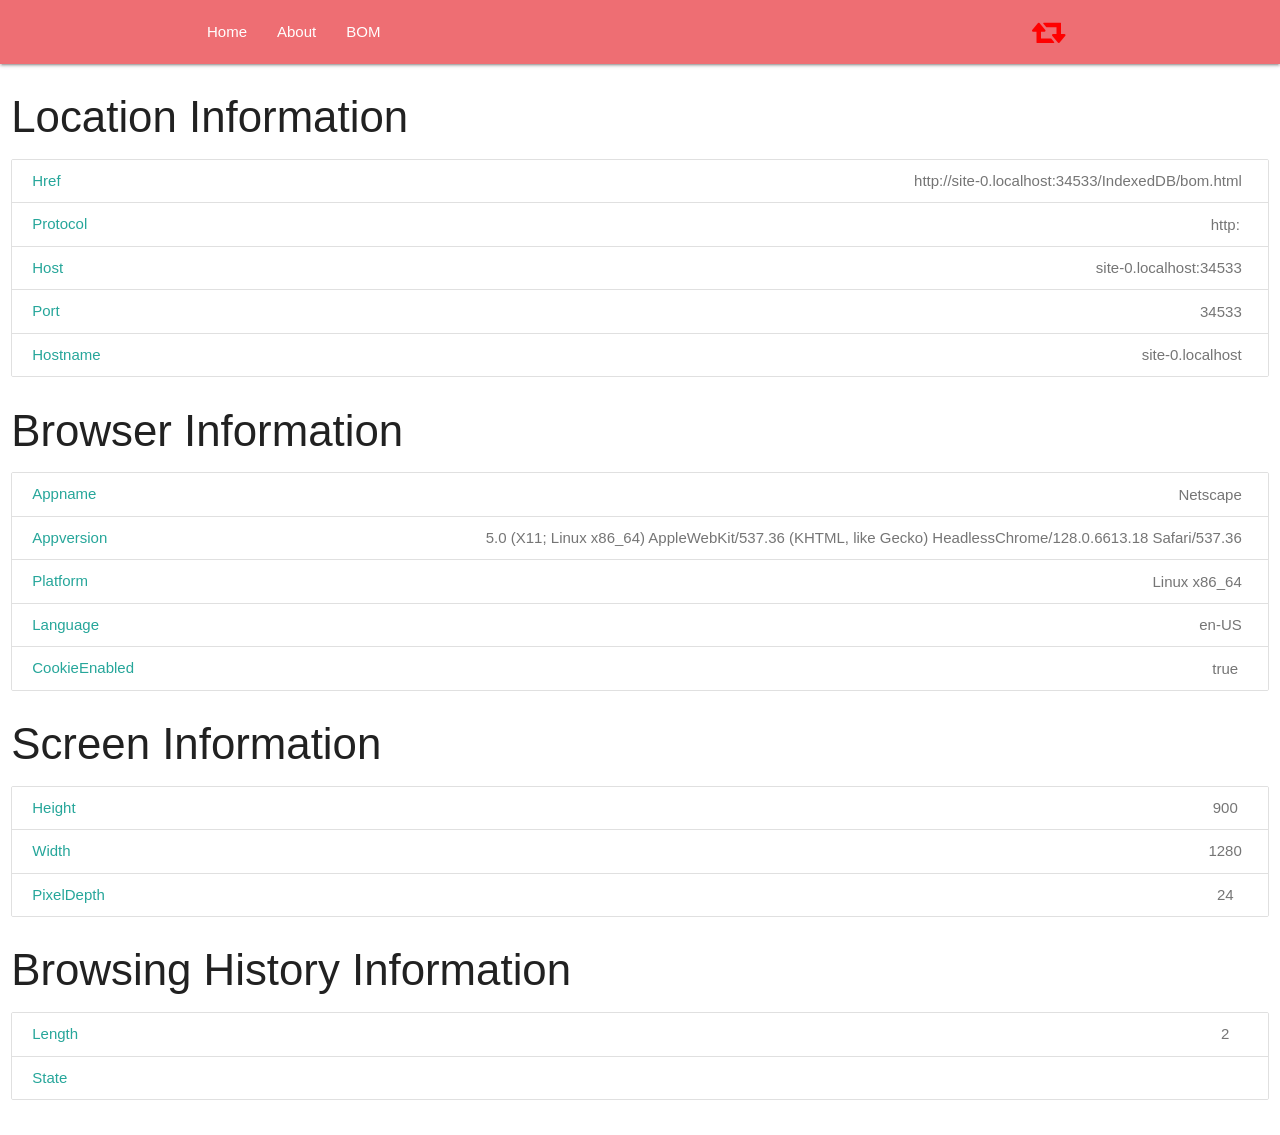
<file: IndexedDB/bom.html>
<!DOCTYPE html>
<html lang="en">

<head>
    <meta charset="UTF-8">
    <meta name="viewport" content="width=device-width, initial-scale=1.0">
    <!-- Materialize Compiled and minified CSS -->
    <link rel="stylesheet" href="https://cdnjs.cloudflare.com/ajax/libs/materialize/1.0.0/css/materialize.min.css">
    <!-- Font Owesome Compiled and minified CSS -->
    <link rel="stylesheet" href="https://stackpath.bootstrapcdn.com/font-awesome/4.7.0/css/font-awesome.min.css" integrity="sha384-wvfXpqpZZVQGK6TAh5PVlGOfQNHSoD2xbE+QkPxCAFlNEevoEH3Sl0sibVcOQVnN" crossorigin="anonymous">
    <!-- Custom Css -->
    <link rel="stylesheet" href="assets/css/style.css">

    <link rel="shortcut icon" type="image/svg" href="assets/img/tasks-solid.svg" />
    <title>Task List App</title>
</head>

<body>



    <!-- Navigation  -->
    <nav>
        <div class="container">
            <div class="nav-wrapper ">
                <a href="#" class="brand-logo right"><i class="fa fa-retweet"></i></a>
                <ul id="nav-mobile" class="left hide-on-med-and-down">
                    <li><a href="index.html">Home</a></li>
                    <li><a href="">About </a></li>
                    <li><a href="bom.html">BOM</a></li>
                </ul>
            </div>
        </div>

    </nav>

    <!-- End of Navigation  -->


    <!-- Row -->

    <div class="row">
        <div class="col s12">

            <h3>Location Information </h3>
            <div class="collection locationCollection">

                <a href="#!" class="collection-item">Href<span class="badge">(Answer)</span></a>
                <a href="#!" class="collection-item">Protocol<span class="badge">(Answer)</span></a>
                <a href="#!" class="collection-item">Host<span class="badge">(Answer)</span></a>
                <a href="#!" class="collection-item">Port<span class="badge">(Answer)</span></a>
                <a href="#!" class="collection-item">Hostname<span class="badge">(Answer)</span></a>
            </div>

            <h3>Browser Information </h3>
            <div class="collection browserCollection">

                <a href="#!" class="collection-item">Appname<span class="badge">(Answer)</span></a>
                <a href="#!" class="collection-item">Appversion<span class="badge">(Answer)</span></a>
                <a href="#!" class="collection-item">Platform<span class="badge">(Answer)</span></a>
                <a href="#!" class="collection-item">Language<span class="badge">(Answer)</span></a>
                <a href="#!" class="collection-item">CookieEnabled<span class="badge">(Answer)</span></a>
            </div>
            <h3>Screen Information </h3>
            <div class="collection screenCollection">
                <a href="#!" class="collection-item">Height<span class="badge">(Answer)</span></a>
                <a href="#!" class="collection-item">Width<span class="badge">(Answer)</span></a>
                <a href="#!" class="collection-item">PixelDepth<span class="badge">(Answer)</span></a>
            </div>

            <h3>Browsing History Information </h3>
            <div class="collection historyCollection">
                <a href="#!" class="collection-item">Length<span class="badge">(Answer)</span></a>
                <a href="#!" class="collection-item">State<span class="badge">(Answer)</span></a>
            </div>
        </div>

    </div>

    <!-- Card Row -->





    <!-- Jquery Compiled and minified JavaScript -->
    <script src="https://code.jquery.com/jquery-3.5.1.js" integrity="sha256-QWo7LDvxbWT2tbbQ97B53yJnYU3WhH/C8ycbRAkjPDc=" crossorigin="anonymous"></script>
    <!-- Materialize Compiled and minified JavaScript -->
    <script src="https://cdnjs.cloudflare.com/ajax/libs/materialize/1.0.0/js/materialize.min.js"></script>

    <!-- Our bom Js  -->
    <script src="assets/js/bom.js"></script>
</body>

</html>
</file>
<file: IndexedDB/assets/css/style.css>
i {
    color: red;
}
.addBtn, .subtractBtn, .multiplyBtn, .divideBtn, .maxBtn, .minBtn, .aveBtn, .sqrBtn {
    height: 3em;
    width: 6em;
    text-align: center;
    background-color: black;
    color: white;
    margin-bottom: 2em;
}

.numbers {
    margin: 3em;
}
select {
    display: block;
}
</file>
